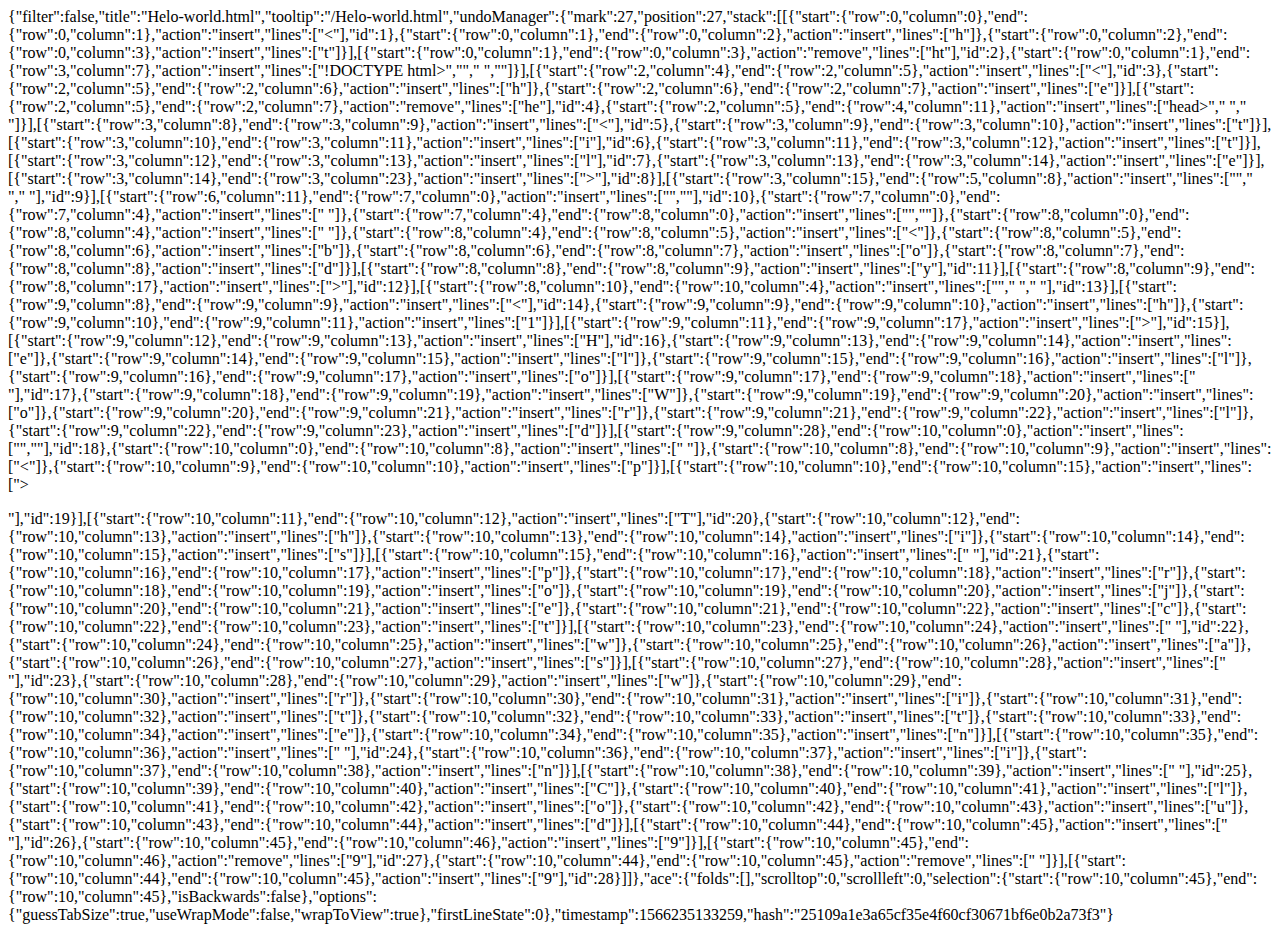
<file: .c9/metadata/environment/Helo-world.html>
{"filter":false,"title":"Helo-world.html","tooltip":"/Helo-world.html","undoManager":{"mark":27,"position":27,"stack":[[{"start":{"row":0,"column":0},"end":{"row":0,"column":1},"action":"insert","lines":["<"],"id":1},{"start":{"row":0,"column":1},"end":{"row":0,"column":2},"action":"insert","lines":["h"]},{"start":{"row":0,"column":2},"end":{"row":0,"column":3},"action":"insert","lines":["t"]}],[{"start":{"row":0,"column":1},"end":{"row":0,"column":3},"action":"remove","lines":["ht"],"id":2},{"start":{"row":0,"column":1},"end":{"row":3,"column":7},"action":"insert","lines":["!DOCTYPE html>","<html>","    ","</html>"]}],[{"start":{"row":2,"column":4},"end":{"row":2,"column":5},"action":"insert","lines":["<"],"id":3},{"start":{"row":2,"column":5},"end":{"row":2,"column":6},"action":"insert","lines":["h"]},{"start":{"row":2,"column":6},"end":{"row":2,"column":7},"action":"insert","lines":["e"]}],[{"start":{"row":2,"column":5},"end":{"row":2,"column":7},"action":"remove","lines":["he"],"id":4},{"start":{"row":2,"column":5},"end":{"row":4,"column":11},"action":"insert","lines":["head>","        ","    </head>"]}],[{"start":{"row":3,"column":8},"end":{"row":3,"column":9},"action":"insert","lines":["<"],"id":5},{"start":{"row":3,"column":9},"end":{"row":3,"column":10},"action":"insert","lines":["t"]}],[{"start":{"row":3,"column":10},"end":{"row":3,"column":11},"action":"insert","lines":["i"],"id":6},{"start":{"row":3,"column":11},"end":{"row":3,"column":12},"action":"insert","lines":["t"]}],[{"start":{"row":3,"column":12},"end":{"row":3,"column":13},"action":"insert","lines":["l"],"id":7},{"start":{"row":3,"column":13},"end":{"row":3,"column":14},"action":"insert","lines":["e"]}],[{"start":{"row":3,"column":14},"end":{"row":3,"column":23},"action":"insert","lines":["></title>"],"id":8}],[{"start":{"row":3,"column":15},"end":{"row":5,"column":8},"action":"insert","lines":["","            ","        "],"id":9}],[{"start":{"row":6,"column":11},"end":{"row":7,"column":0},"action":"insert","lines":["",""],"id":10},{"start":{"row":7,"column":0},"end":{"row":7,"column":4},"action":"insert","lines":["    "]},{"start":{"row":7,"column":4},"end":{"row":8,"column":0},"action":"insert","lines":["",""]},{"start":{"row":8,"column":0},"end":{"row":8,"column":4},"action":"insert","lines":["    "]},{"start":{"row":8,"column":4},"end":{"row":8,"column":5},"action":"insert","lines":["<"]},{"start":{"row":8,"column":5},"end":{"row":8,"column":6},"action":"insert","lines":["b"]},{"start":{"row":8,"column":6},"end":{"row":8,"column":7},"action":"insert","lines":["o"]},{"start":{"row":8,"column":7},"end":{"row":8,"column":8},"action":"insert","lines":["d"]}],[{"start":{"row":8,"column":8},"end":{"row":8,"column":9},"action":"insert","lines":["y"],"id":11}],[{"start":{"row":8,"column":9},"end":{"row":8,"column":17},"action":"insert","lines":["></body>"],"id":12}],[{"start":{"row":8,"column":10},"end":{"row":10,"column":4},"action":"insert","lines":["","        ","    "],"id":13}],[{"start":{"row":9,"column":8},"end":{"row":9,"column":9},"action":"insert","lines":["<"],"id":14},{"start":{"row":9,"column":9},"end":{"row":9,"column":10},"action":"insert","lines":["h"]},{"start":{"row":9,"column":10},"end":{"row":9,"column":11},"action":"insert","lines":["1"]}],[{"start":{"row":9,"column":11},"end":{"row":9,"column":17},"action":"insert","lines":["></h1>"],"id":15}],[{"start":{"row":9,"column":12},"end":{"row":9,"column":13},"action":"insert","lines":["H"],"id":16},{"start":{"row":9,"column":13},"end":{"row":9,"column":14},"action":"insert","lines":["e"]},{"start":{"row":9,"column":14},"end":{"row":9,"column":15},"action":"insert","lines":["l"]},{"start":{"row":9,"column":15},"end":{"row":9,"column":16},"action":"insert","lines":["l"]},{"start":{"row":9,"column":16},"end":{"row":9,"column":17},"action":"insert","lines":["o"]}],[{"start":{"row":9,"column":17},"end":{"row":9,"column":18},"action":"insert","lines":[" "],"id":17},{"start":{"row":9,"column":18},"end":{"row":9,"column":19},"action":"insert","lines":["W"]},{"start":{"row":9,"column":19},"end":{"row":9,"column":20},"action":"insert","lines":["o"]},{"start":{"row":9,"column":20},"end":{"row":9,"column":21},"action":"insert","lines":["r"]},{"start":{"row":9,"column":21},"end":{"row":9,"column":22},"action":"insert","lines":["l"]},{"start":{"row":9,"column":22},"end":{"row":9,"column":23},"action":"insert","lines":["d"]}],[{"start":{"row":9,"column":28},"end":{"row":10,"column":0},"action":"insert","lines":["",""],"id":18},{"start":{"row":10,"column":0},"end":{"row":10,"column":8},"action":"insert","lines":["        "]},{"start":{"row":10,"column":8},"end":{"row":10,"column":9},"action":"insert","lines":["<"]},{"start":{"row":10,"column":9},"end":{"row":10,"column":10},"action":"insert","lines":["p"]}],[{"start":{"row":10,"column":10},"end":{"row":10,"column":15},"action":"insert","lines":["></p>"],"id":19}],[{"start":{"row":10,"column":11},"end":{"row":10,"column":12},"action":"insert","lines":["T"],"id":20},{"start":{"row":10,"column":12},"end":{"row":10,"column":13},"action":"insert","lines":["h"]},{"start":{"row":10,"column":13},"end":{"row":10,"column":14},"action":"insert","lines":["i"]},{"start":{"row":10,"column":14},"end":{"row":10,"column":15},"action":"insert","lines":["s"]}],[{"start":{"row":10,"column":15},"end":{"row":10,"column":16},"action":"insert","lines":[" "],"id":21},{"start":{"row":10,"column":16},"end":{"row":10,"column":17},"action":"insert","lines":["p"]},{"start":{"row":10,"column":17},"end":{"row":10,"column":18},"action":"insert","lines":["r"]},{"start":{"row":10,"column":18},"end":{"row":10,"column":19},"action":"insert","lines":["o"]},{"start":{"row":10,"column":19},"end":{"row":10,"column":20},"action":"insert","lines":["j"]},{"start":{"row":10,"column":20},"end":{"row":10,"column":21},"action":"insert","lines":["e"]},{"start":{"row":10,"column":21},"end":{"row":10,"column":22},"action":"insert","lines":["c"]},{"start":{"row":10,"column":22},"end":{"row":10,"column":23},"action":"insert","lines":["t"]}],[{"start":{"row":10,"column":23},"end":{"row":10,"column":24},"action":"insert","lines":[" "],"id":22},{"start":{"row":10,"column":24},"end":{"row":10,"column":25},"action":"insert","lines":["w"]},{"start":{"row":10,"column":25},"end":{"row":10,"column":26},"action":"insert","lines":["a"]},{"start":{"row":10,"column":26},"end":{"row":10,"column":27},"action":"insert","lines":["s"]}],[{"start":{"row":10,"column":27},"end":{"row":10,"column":28},"action":"insert","lines":[" "],"id":23},{"start":{"row":10,"column":28},"end":{"row":10,"column":29},"action":"insert","lines":["w"]},{"start":{"row":10,"column":29},"end":{"row":10,"column":30},"action":"insert","lines":["r"]},{"start":{"row":10,"column":30},"end":{"row":10,"column":31},"action":"insert","lines":["i"]},{"start":{"row":10,"column":31},"end":{"row":10,"column":32},"action":"insert","lines":["t"]},{"start":{"row":10,"column":32},"end":{"row":10,"column":33},"action":"insert","lines":["t"]},{"start":{"row":10,"column":33},"end":{"row":10,"column":34},"action":"insert","lines":["e"]},{"start":{"row":10,"column":34},"end":{"row":10,"column":35},"action":"insert","lines":["n"]}],[{"start":{"row":10,"column":35},"end":{"row":10,"column":36},"action":"insert","lines":[" "],"id":24},{"start":{"row":10,"column":36},"end":{"row":10,"column":37},"action":"insert","lines":["i"]},{"start":{"row":10,"column":37},"end":{"row":10,"column":38},"action":"insert","lines":["n"]}],[{"start":{"row":10,"column":38},"end":{"row":10,"column":39},"action":"insert","lines":[" "],"id":25},{"start":{"row":10,"column":39},"end":{"row":10,"column":40},"action":"insert","lines":["C"]},{"start":{"row":10,"column":40},"end":{"row":10,"column":41},"action":"insert","lines":["l"]},{"start":{"row":10,"column":41},"end":{"row":10,"column":42},"action":"insert","lines":["o"]},{"start":{"row":10,"column":42},"end":{"row":10,"column":43},"action":"insert","lines":["u"]},{"start":{"row":10,"column":43},"end":{"row":10,"column":44},"action":"insert","lines":["d"]}],[{"start":{"row":10,"column":44},"end":{"row":10,"column":45},"action":"insert","lines":[" "],"id":26},{"start":{"row":10,"column":45},"end":{"row":10,"column":46},"action":"insert","lines":["9"]}],[{"start":{"row":10,"column":45},"end":{"row":10,"column":46},"action":"remove","lines":["9"],"id":27},{"start":{"row":10,"column":44},"end":{"row":10,"column":45},"action":"remove","lines":[" "]}],[{"start":{"row":10,"column":44},"end":{"row":10,"column":45},"action":"insert","lines":["9"],"id":28}]]},"ace":{"folds":[],"scrolltop":0,"scrollleft":0,"selection":{"start":{"row":10,"column":45},"end":{"row":10,"column":45},"isBackwards":false},"options":{"guessTabSize":true,"useWrapMode":false,"wrapToView":true},"firstLineState":0},"timestamp":1566235133259,"hash":"25109a1e3a65cf35e4f60cf30671bf6e0b2a73f3"}
</file>
